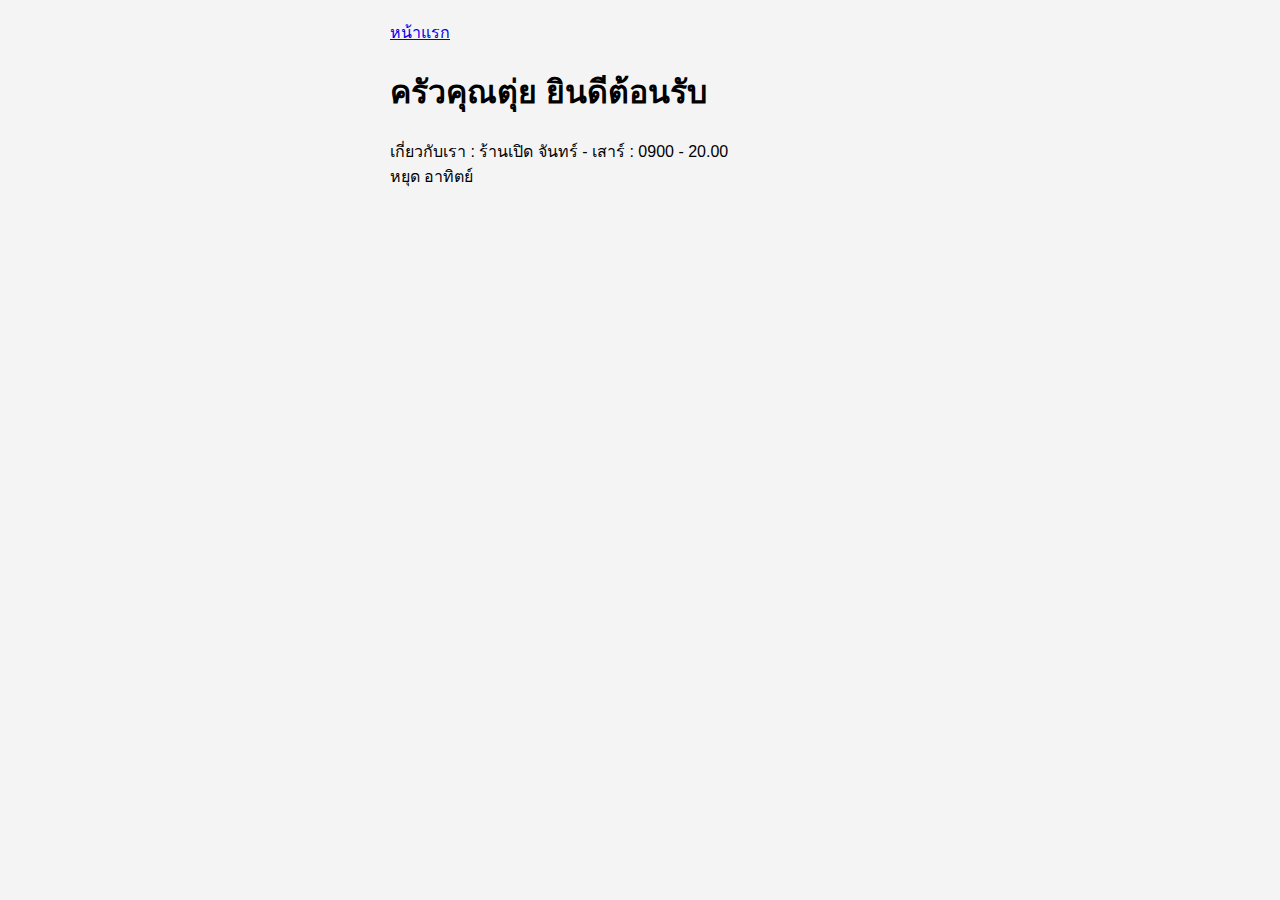
<file: aboutMe.html>
<!DOCTYPE html>
<html lang="en">
<head>
    <meta charset="UTF-8">
    <meta name="viewport" content="width=device-width, initial-scale=1.0">
    <link href="orderStyle.css" rel="stylesheet"/>
    <title>Food Delivery Order</title>
    <style>
       
    </style>
</head>
<body>
  
    <div class="container"><!--Container-->
      <a href="index.html">หน้าแรก</a>
        <h1>ครัวคุณตุ่ย ยินดีต้อนรับ</h1>
        <p>เกี่ยวกับเรา : ร้านเปิด จันทร์ - เสาร์ : 0900 - 20.00<br>
                    หยุด  อาทิตย์
        </p>
    </div>
    <script src="index.js"></script>
    <script charset="utf-8" src="https://static.line-scdn.net/liff/edge/2/sdk.js"></script>
   
</body>
</html>
</file>
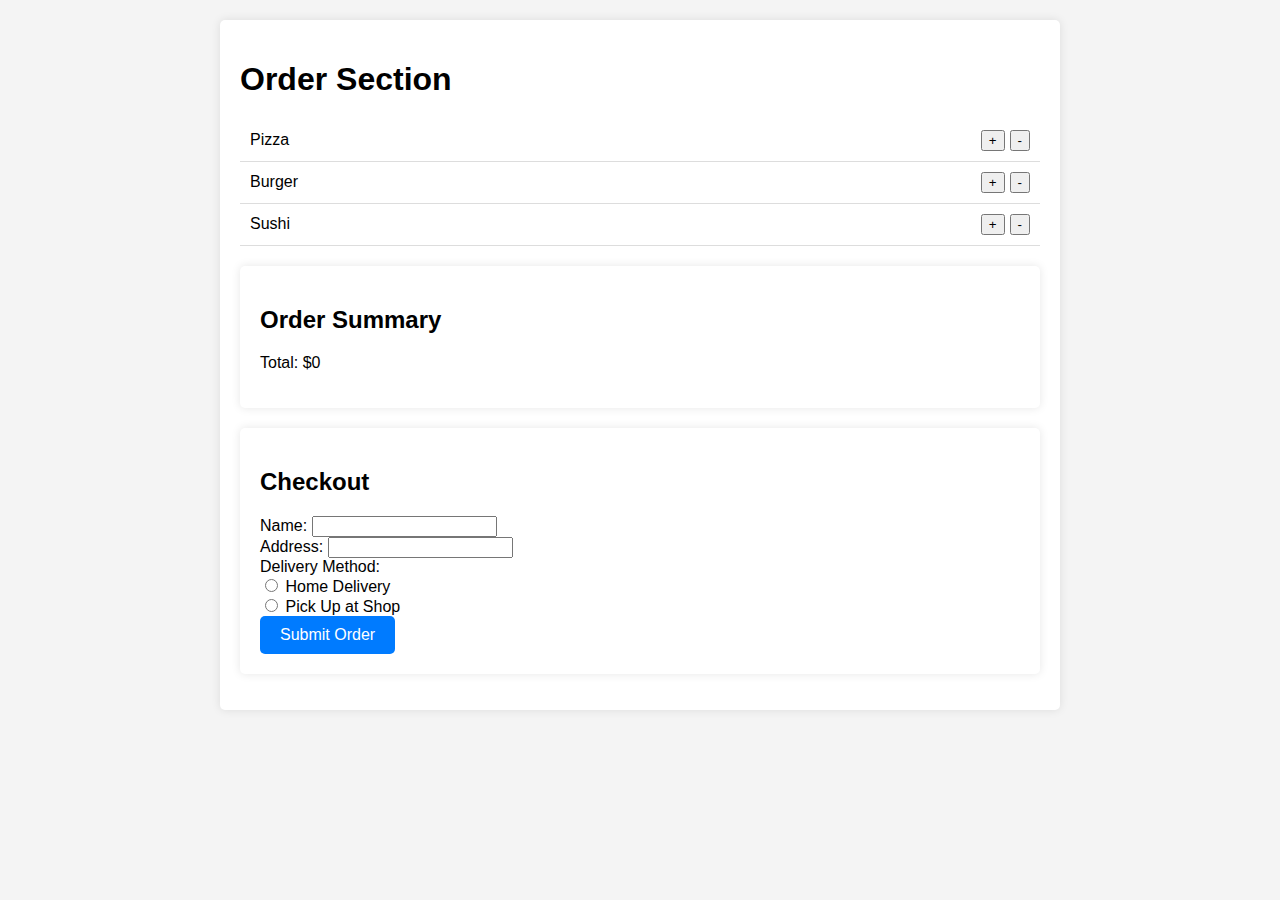
<file: radio.html>
<!DOCTYPE html>
<html lang="en">
<head>
    <meta charset="UTF-8">
    <meta name="viewport" content="width=device-width, initial-scale=1.0">
    <title>Food Delivery Order</title>
    <style>
        body {
            font-family: Arial, sans-serif;
            margin: 0;
            padding: 20px;
            background-color: #f4f4f4;
        }
        .container {
            max-width: 800px;
            margin: auto;
            padding: 20px;
            background-color: white;
            border-radius: 5px;
            box-shadow: 0 0 10px rgba(0, 0, 0, 0.1);
        }
        .product {
            display: flex;
            justify-content: space-between;
            align-items: center;
            padding: 10px;
            border-bottom: 1px solid #ddd;
        }
        .order-summary, .checkout {
            margin-top: 20px;
            padding: 20px;
            background-color: #fff;
            border-radius: 5px;
            box-shadow: 0 0 10px rgba(0, 0, 0, 0.1);
        }
        .order-summary ul {
            list-style: none;
            padding: 0;
        }
        .quantity-controls {
            display: flex;
            gap: 5px;
        }
        .submit-btn {
            background-color: #007bff;
            color: white;
            border: none;
            padding: 10px 20px;
            font-size: 16px;
            border-radius: 5px;
            cursor: pointer;
        }
    </style>
</head>
<body>
    <div class="container">
        <h1>Order Section</h1>
        <div id="product-list">
            <div class="product" data-price="10">
                <span>Pizza</span>
                <div class="quantity-controls">
                    <button onclick="addToOrder('Pizza', 10)">+</button>
                    <button onclick="subtractFromOrder('Pizza', 10)">-</button>
                </div>
            </div>
            <div class="product" data-price="8">
                <span>Burger</span>
                <div class="quantity-controls">
                    <button onclick="addToOrder('Burger', 8)">+</button>
                    <button onclick="subtractFromOrder('Burger', 8)">-</button>
                </div>
            </div>
            <div class="product" data-price="7">
                <span>Sushi</span>
                <div class="quantity-controls">
                    <button onclick="addToOrder('Sushi', 7)">+</button>
                    <button onclick="subtractFromOrder('Sushi', 7)">-</button>
                </div>
            </div>
        </div>

        <div class="order-summary">
            <h2>Order Summary</h2>
            <ul id="order-list"></ul>
            <p>Total: $<span id="order-total">0</span></p>
        </div>

        <div class="checkout">
            <h2>Checkout</h2>
            <form id="checkout-form">
                <label for="name">Name:</label>
                <input type="text" id="name" name="name" required><br>
                <label for="address">Address:</label>
                <input type="text" id="address" name="address" required><br>
                <label for="delivery-method">Delivery Method:</label><br>
                <input type="radio" id="home" name="delivery" value="Home">
                <label for="home">Home Delivery</label><br>
                <input type="radio" id="pickup" name="delivery" value="Pick Up">
                <label for="pickup">Pick Up at Shop</label><br>
                <button type="submit" class="submit-btn">Submit Order</button>
            </form>
        </div>
        <p id="order-summary"></p>
    </div>

    <script src="https://static.line-scdn.net/liff/edge/2/sdk.js"></script>
    <script>
        let order = [];
        let total = 0;

        function addToOrder(product, price) {
            const existingProductIndex = order.findIndex(item => item.product === product);

            if (existingProductIndex !== -1) {
                order[existingProductIndex].quantity += 1;
                order[existingProductIndex].price += price;
            } else {
                order.push({ product, price, quantity: 1 });
            }

            updateOrderSummary();
        }

        function subtractFromOrder(product, price) {
            const existingProductIndex = order.findIndex(item => item.product === product);

            if (existingProductIndex !== -1) {
                order[existingProductIndex].quantity -= 1;
                order[existingProductIndex].price -= price;

                if (order[existingProductIndex].quantity === 0) {
                    order.splice(existingProductIndex, 1);
                }
            }

            updateOrderSummary();
        }

        function updateOrderSummary() {
            const orderList = document.getElementById('order-list');
            const orderTotal = document.getElementById('order-total');
            orderList.innerHTML = '';
            total = 0;

            order.forEach(item => {
                total += item.price;
                const li = document.createElement('li');
                li.textContent = `${item.product} x${item.quantity}: $${item.price}`;
                orderList.appendChild(li);
            });

            orderTotal.textContent = total;
        }

        document.getElementById('checkout-form').addEventListener('submit', function(event) {
            event.preventDefault();
            const name = document.getElementById('name').value;
            const address = document.getElementById('address').value;
            const deliveryMethod = document.querySelector('input[name="delivery"]:checked').value;

            // Initialize LINE LIFF
            liff.init({ liffId: '2006623827-WoBb293g' }).then(() => {
                // Send checkout details to LINE LIFF
                liff.sendMessages([{
                    type: 'text',
                    text: `Order Details:\nName: ${name}\nAddress: ${address}\nDelivery Method: ${deliveryMethod}\nTotal: $${total}\nItems:\n${order.map(item => `${item.product} x${item.quantity}: $${item.price}`).join('\n')}`
                }]).then(() => {
                    alert('Order sent to LINE!');
                    // Reset order and form
                    order = [];
                    updateOrderSummary();
                    event.target.reset();
                }).catch((err) => {
                    console.error('Error sending message:', err);
                });
            }).catch((err) => {
                console.error('LIFF initialization failed:', err);
            });
        });
    </script>
</body>
</html>
</file>
<file: orderStyle.css>
body {
    font-family: Arial, sans-serif;
    margin: 0;
    padding: 0;
    background-color: #f4f4f4;
}
.container {
    max-width: 500px;
    margin: auto;
    padding: 20px;
    justify-content: center;
}
@media (max-width: 768px) { 
    .container { padding: 10px; } 
} 
@media (max-width: 480px) { 
    .container { padding: 5px; }
}
.product {
    display: flex;
    justify-content: space-between;
    padding: 10px;
    border-bottom: 1px solid #ddd;
    font-size: 16px;
}
.order-summary, .checkout {
    margin-top: 20px;
    padding: 20px;
    background-color: #fff;
    border-radius: 5px;
    box-shadow: 0 0 10px rgba(0, 0, 0, 0.1);
    font-size: 16px;
}
img {
    width: 100%;
    height: auto;
    border-radius: 25px;
}
.headPage {
    display: flex;
    
    width: px;
    padding: 10px;
    margin-top: 10px;
    background-color: #fff;
    border-radius: 5px;
    box-shadow: 0 0 10px rgba(0, 0, 0, 0.1);
}
.gallery {
    display: flex;
    width: ;
    margin-top: 10px;
    background-color: #f5f2f2;
    border-radius: 5px;
    box-shadow: 0 0 10px rgba(0, 0, 0, 0.1);
    padding: 10px;
    font-weight: bold;
}
.galleryDes {
    text-align: center;
}
table {
    width: 100%;
    border-collapse: collapse;
}
table, th, td {
    border: 0px solid rgb(249, 248, 248);
}
th, td {
    padding: 8px;
    text-align: left;
}
/* Default button styling */
button {
    padding: 8px 16px;
    font-size: 16px;
    border: 1px solid rgb(109, 109, 109);
    border-radius: 15px;
    background-color: whitesmoke; /* Primary background color */
    color: rgb(12, 12, 12);
    cursor: pointer;
    transition: background-color 2.0s ease;
}

button:hover {
    background-color: black; /* Darker shade for hover effect */
    color: #ddd;
}

/* Small size button for tablets and smaller devices */
@media (max-width: 768px) {
    button {
        padding: 4px 10px;
        font-size: 14px;
    }
}

/* Smaller size button for mobile phones */
@media (max-width: 480px) {
    button {
        padding: 4px 8px;
        font-size: 12px;
    }
}
</file>
